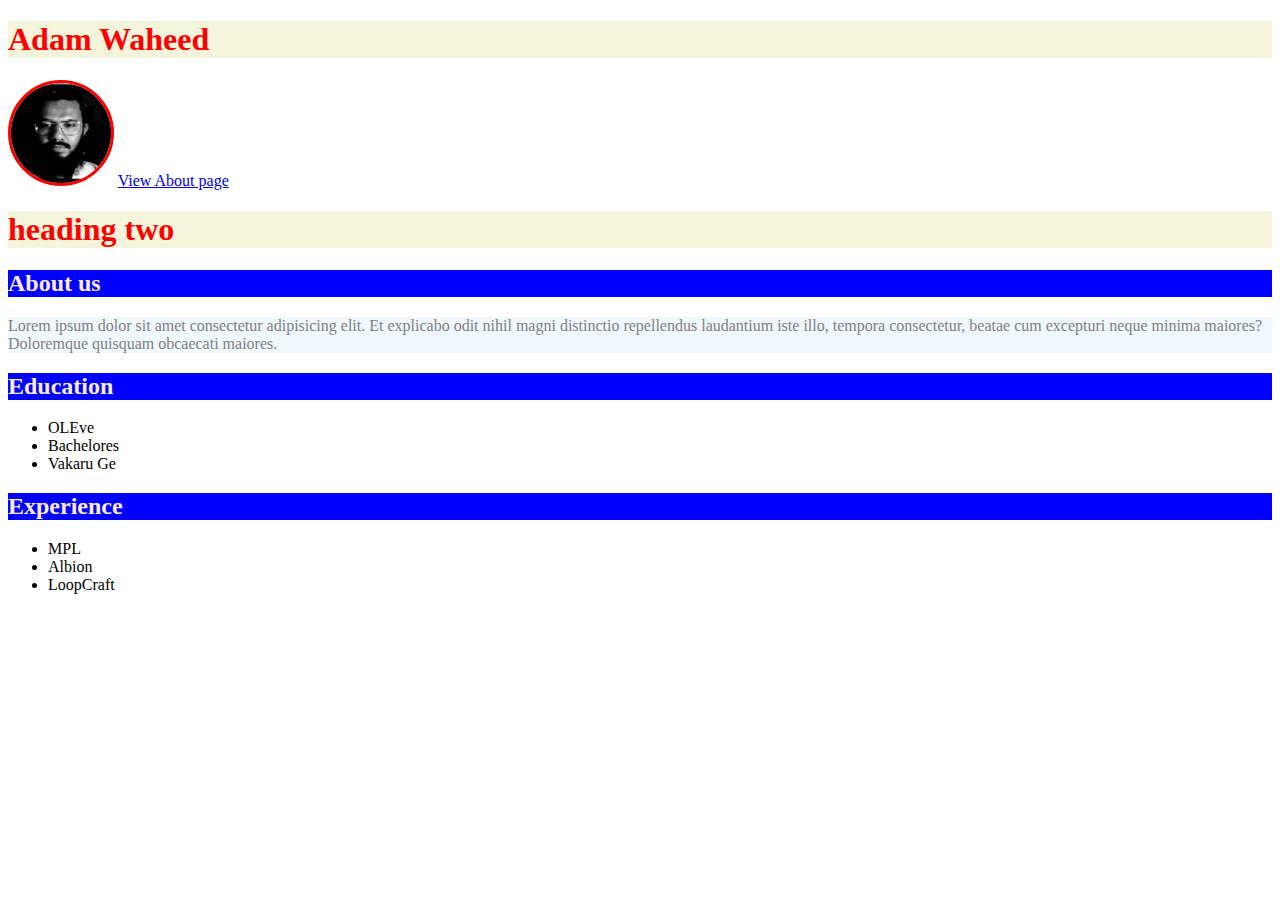
<file: index.html>
<!DOCTYPE html>
<html lang="en">


<head>
    <title>adam</title>
    <link rel="stylesheet" href="theme.css">
</head>


<body>

    <h1>Adam Waheed</h1>
    <img src="pp.jpeg" alt="">

    <a href="about.html">View About page</a>

    <h1>heading two</h1>

    <h2>About us</h2>

    <p>Lorem ipsum dolor sit amet consectetur adipisicing elit. Et explicabo odit nihil magni distinctio repellendus laudantium iste illo, tempora consectetur, beatae cum excepturi neque minima maiores? Doloremque quisquam obcaecati maiores.</p>

    <h2>Education</h2>
    <ul>
        <li>OLEve</li>
        <li>Bachelores</li>
        <li>Vakaru Ge</li>
    </ul>

    <h2>Experience</h2>
    <ul>
        <li>MPL</li>
        <li>Albion</li>
        <li>LoopCraft</li>
    </ul>
</body>
</html>
</file>
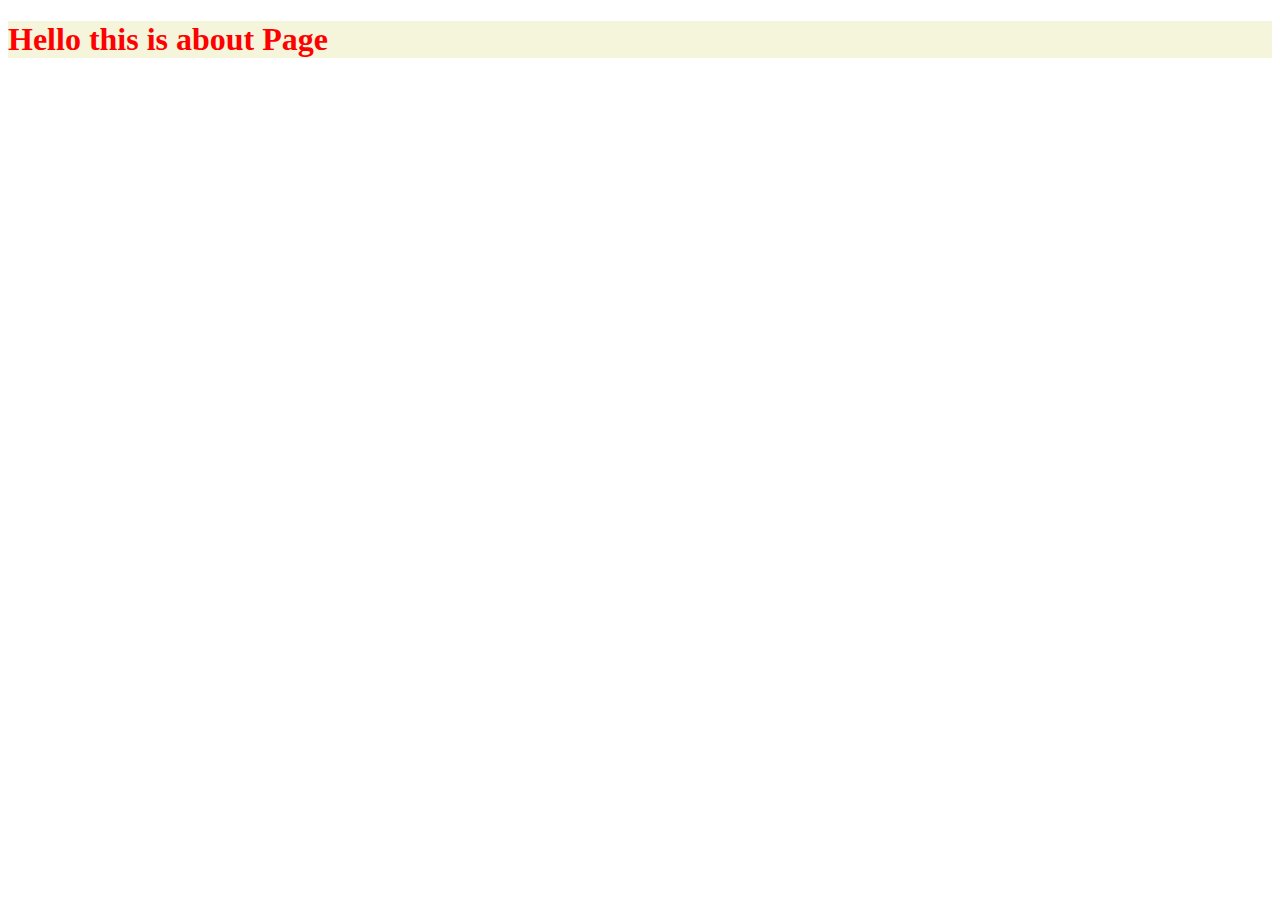
<file: about.html>
<!DOCTYPE html>
<html lang="en">

<head>
    <meta charset="UTF-8">
    <meta http-equiv="X-UA-Compatible" content="IE=edge">
    <meta name="viewport" content="width=device-width, initial-scale=1.0">
    <title>Document</title>

    <link rel="stylesheet" href="theme.css">
</head>

<body>
    <h1>Hello this is about Page</h1>
</body>
</html>
</file>
<file: theme.css>
h1{
    background-color: beige;
    color: red;
    font-weight: bolder;
}

h2{
    background-color: blue;
    color: antiquewhite;
}

p{
    background-color: aliceblue;
    color:gray;
}

img{
    width: 100px;
    height: 100px;
    border-radius: 100%;
    border: 3px solid red;
}
</file>
